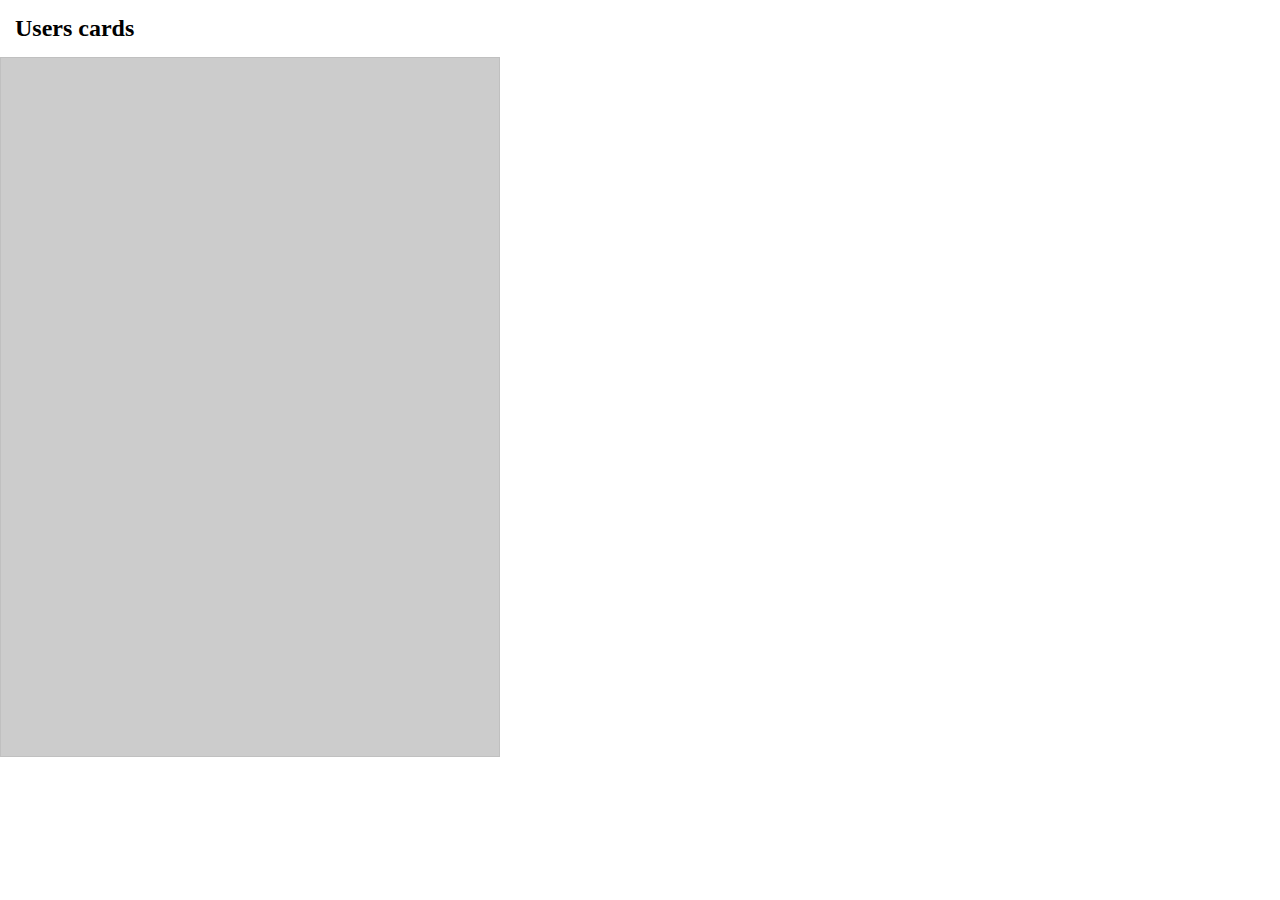
<file: JS_HW/JS_HW_9/index.html>
<!DOCTYPE html>
<html lang="ru">
<head>
  <meta charset="UTF-8">
  <meta name="viewport" content="width=device-width, initial-scale=1.0">
  <link rel="stylesheet" href="style.css">
  <title>HomeWork_9_Users</title>
</head>
<body>
  <h2>Users cards</h2>
  <div class="container">
    <div class="users"></div>
  </div>
  <script type="module" src="script.js"></script>
</body>
</html>
</file>
<file: JS_HW/JS_HW_9/style.css>
*{
  margin: 0;
  padding: 0;
  box-sizing: border-box;
}

.users {
  border: thin #c0c0c0 solid;
  display: flex;
  flex-flow: column;
  padding: 5px;
  max-width: 500px;
  min-height: 700px;
  background-color: #ccc;
  gap: 20px;
}

p {
  /* max-width: 360px; */
  /* max-height: 0px;  */
  /* object-fit: cover; */
}

.btn {
  width: 70px;
  height: 30px;
}

h2 {
  margin: 15px 15px;
}
</file>
